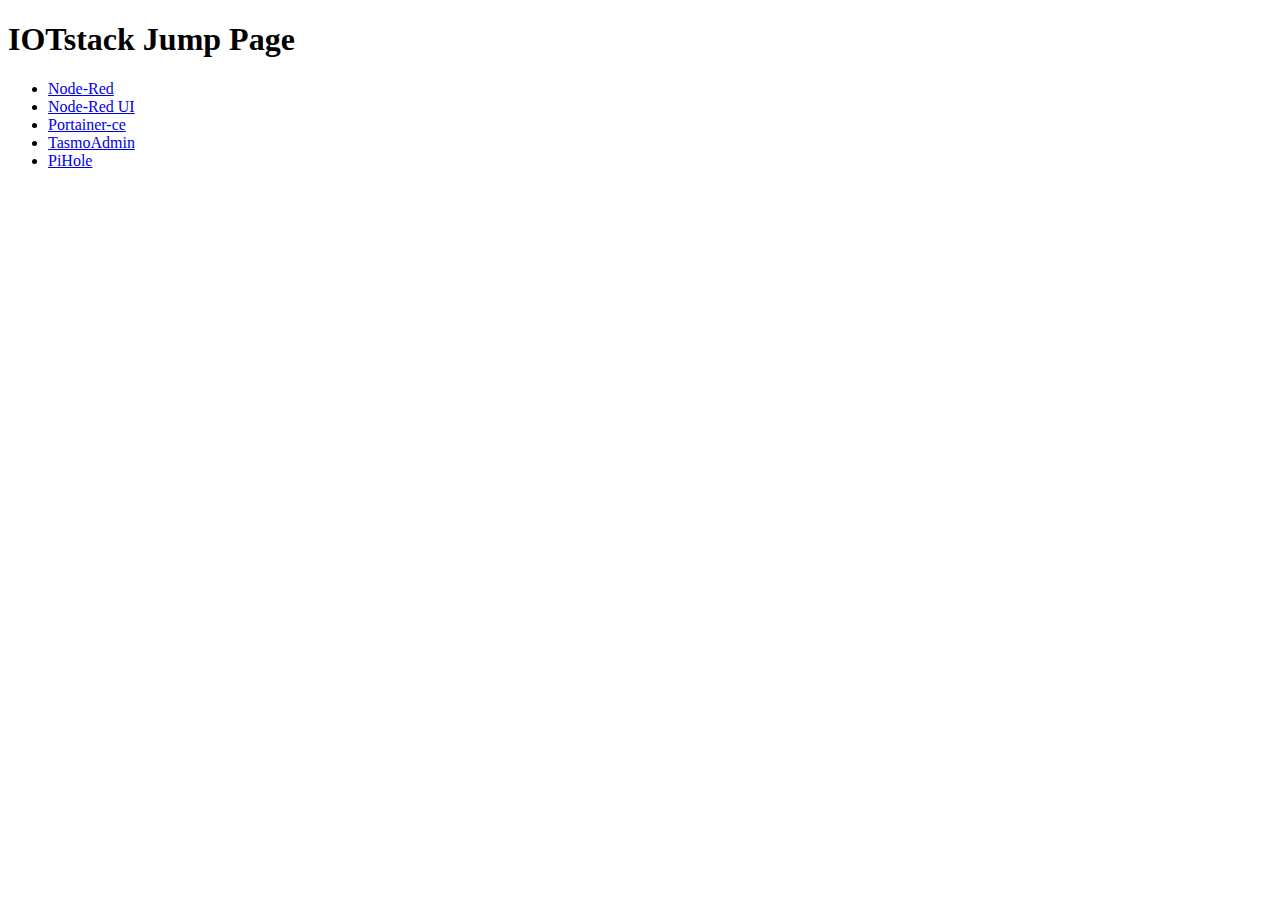
<file: volumes/html/index.html>
<!doctype html>
<html>
  <head>
    <title>IOTstack jump page</title>
  </head>
  <body>
    <h1>IOTstack Jump Page</h1>

  <ul>
    <li><a href=http://191.168.111.10:1880>Node-Red</a></li>
    <li><a href=http://191.168.111.10:1880/ui>Node-Red UI</a></li>
    <li><a href=http://191.168.111.10:9000>Portainer-ce</a></li>
    <li><a href=http://191.168.111.10:8088>TasmoAdmin</a></li>
    <li><a href=http://191.168.111.10:8089>PiHole</a></li>
  </ul>

  </body>
</html>
</file>
